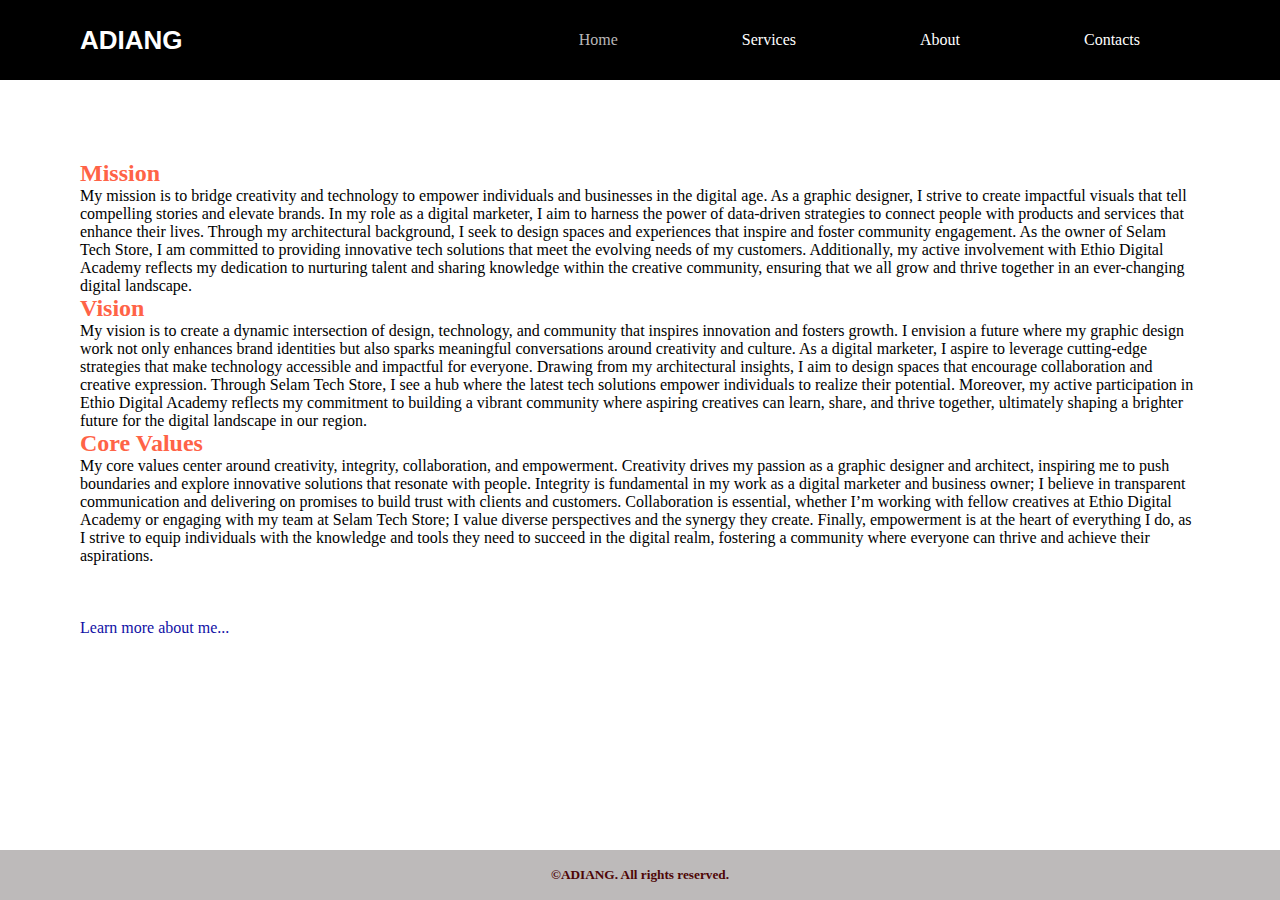
<file: index.html>
<!DOCTYPE html>
<html lang="en">
<head>
    <title>Adiang Site</title>
    <link rel="stylesheet" href="style.css">
</head>
<body>
    <nav>
        <label id="logo">ADIANG</label>
        <ul>
            <li><a href="#" id="selected">Home</a></li>
            <li><a href="Services.html">Services</a></li>
            <li><a href="about.html">About</a></li>
            <li><a href="Contacts.html">Contacts</a></li>
        
        </ul>

    </nav>
    <div id="main-content">
        <h2>Mission</h2>

        My mission is to bridge creativity and technology to empower individuals and businesses in the digital age. As a graphic designer, I strive to create impactful visuals that tell compelling stories and elevate brands. In my role as a digital marketer, I aim to harness the power of data-driven strategies to connect people with products and services that enhance their lives. Through my architectural background, I seek to design spaces and experiences that inspire and foster community engagement. As the owner of Selam Tech Store, I am committed to providing innovative tech solutions that meet the evolving needs of my customers. Additionally, my active involvement with Ethio Digital Academy reflects my dedication to nurturing talent and sharing knowledge within the creative community, ensuring that we all grow and thrive together in an ever-changing digital landscape.
        <h2>Vision</h2>


        My vision is to create a dynamic intersection of design, technology, and community that inspires innovation and fosters growth. I envision a future where my graphic design work not only enhances brand identities but also sparks meaningful conversations around creativity and culture. As a digital marketer, I aspire to leverage cutting-edge strategies that make technology accessible and impactful for everyone. Drawing from my architectural insights, I aim to design spaces that encourage collaboration and creative expression. Through Selam Tech Store, I see a hub where the latest tech solutions empower individuals to realize their potential. Moreover, my active participation in Ethio Digital Academy reflects my commitment to building a vibrant community where aspiring creatives can learn, share, and thrive together, ultimately shaping a brighter future for the digital landscape in our region.
         <h2>Core Values</h2>


         My core values center around creativity, integrity, collaboration, and empowerment. Creativity drives my passion as a graphic designer and architect, inspiring me to push boundaries and explore innovative solutions that resonate with people. Integrity is fundamental in my work as a digital marketer and business owner; I believe in transparent communication and delivering on promises to build trust with clients and customers. Collaboration is essential, whether I’m working with fellow creatives at Ethio Digital Academy or engaging with my team at Selam Tech Store; I value diverse perspectives and the synergy they create. Finally, empowerment is at the heart of everything I do, as I strive to equip individuals with the knowledge and tools they need to succeed in the digital realm, fostering a community where everyone can thrive and achieve their aspirations. <br> <br><br><br>

         <a href="about.html" style="color:rgb(16, 16, 165);">Learn more about me...</a>
         



    </div>
    <footer>
      <h5 style="color: rgb(78, 6, 6); text-align: center;"> &copy;ADIANG. All rights reserved.</h5>

    </footer>
    
</body>
</html>
</file>
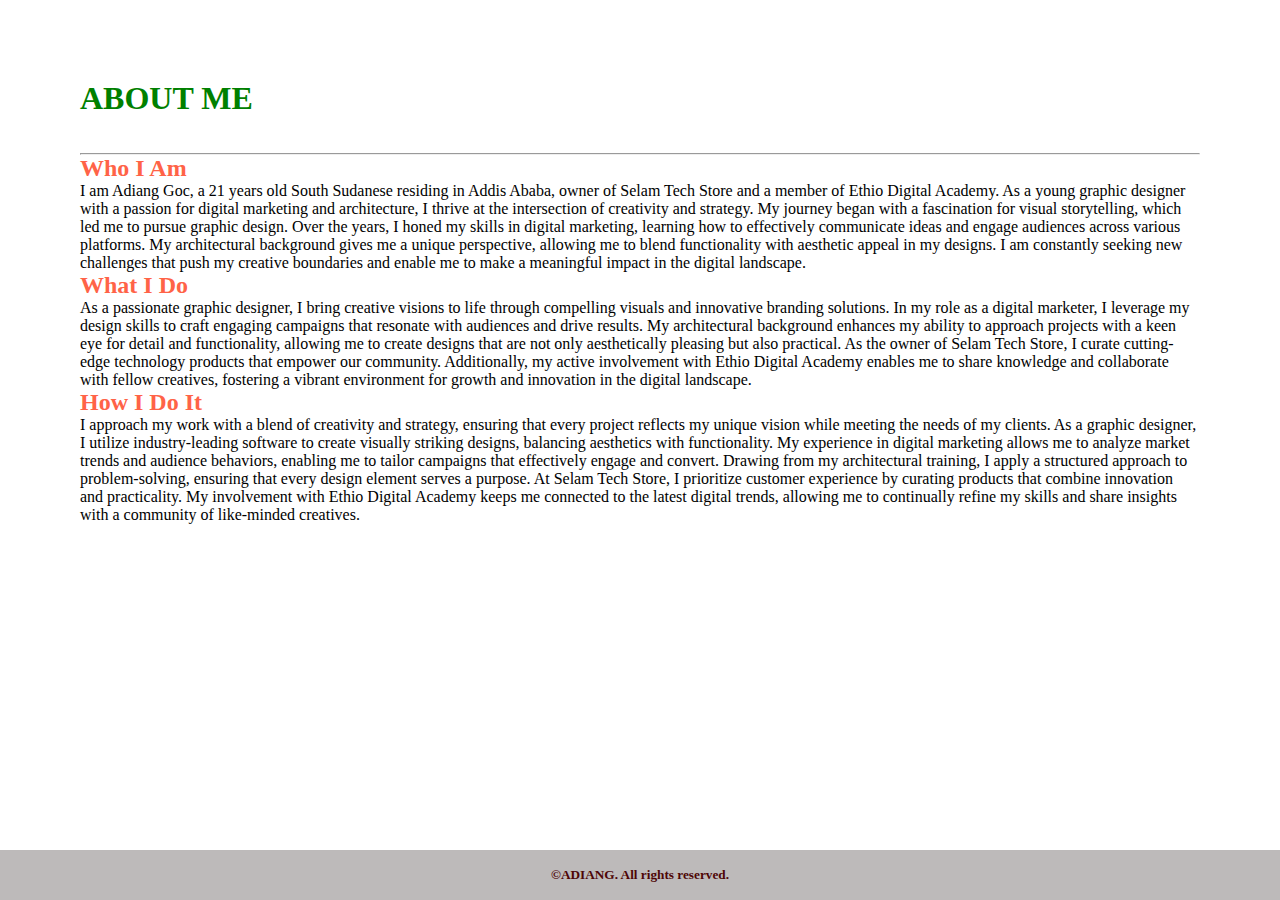
<file: about.html>
<!DOCTYPE html>
<html lang="en">
<head>
    <title>About Us</title>
    <link rel="stylesheet" href="style.css">
</head>
<body>
    <div id="main-content">
    <h1 style="color: green;">ABOUT ME</h1> <br> <br>
    <hr>
    <h2>Who I Am</h2>
    I am Adiang Goc, a 21 years old South Sudanese residing in Addis Ababa, owner of Selam Tech Store and a member of Ethio Digital Academy. As a young graphic designer with a passion for digital marketing and architecture, I thrive at the intersection of creativity and strategy. My journey began with a fascination for visual storytelling, which led me to pursue graphic design. Over the years, I honed my skills in digital marketing, learning how to effectively communicate ideas and engage audiences across various platforms. My architectural background gives me a unique perspective, allowing me to blend functionality with aesthetic appeal in my designs. I am constantly seeking new challenges that push my creative boundaries and enable me to make a meaningful impact in the digital landscape.

    <h2>What I Do</h2>
    As a passionate graphic designer, I bring creative visions to life through compelling visuals and innovative branding solutions. In my role as a digital marketer, I leverage my design skills to craft engaging campaigns that resonate with audiences and drive results. My architectural background enhances my ability to approach projects with a keen eye for detail and functionality, allowing me to create designs that are not only aesthetically pleasing but also practical. As the owner of Selam Tech Store, I curate cutting-edge technology products that empower our community. Additionally, my active involvement with Ethio Digital Academy enables me to share knowledge and collaborate with fellow creatives, fostering a vibrant environment for growth and innovation in the digital landscape.

    <h2>How I Do It</h2>
    I approach my work with a blend of creativity and strategy, ensuring that every project reflects my unique vision while meeting the needs of my clients. As a graphic designer, I utilize industry-leading software to create visually striking designs, balancing aesthetics with functionality. My experience in digital marketing allows me to analyze market trends and audience behaviors, enabling me to tailor campaigns that effectively engage and convert. Drawing from my architectural training, I apply a structured approach to problem-solving, ensuring that every design element serves a purpose. At Selam Tech Store, I prioritize customer experience by curating products that combine innovation and practicality. My involvement with Ethio Digital Academy keeps me connected to the latest digital trends, allowing me to continually refine my skills and share insights with a community of like-minded creatives.
</div>
<footer>
    <h5 style="color: rgb(78, 6, 6); text-align: center;"> &copy;ADIANG. All rights reserved.</h5>
 </footer>
    
</body>
</html>
</file>
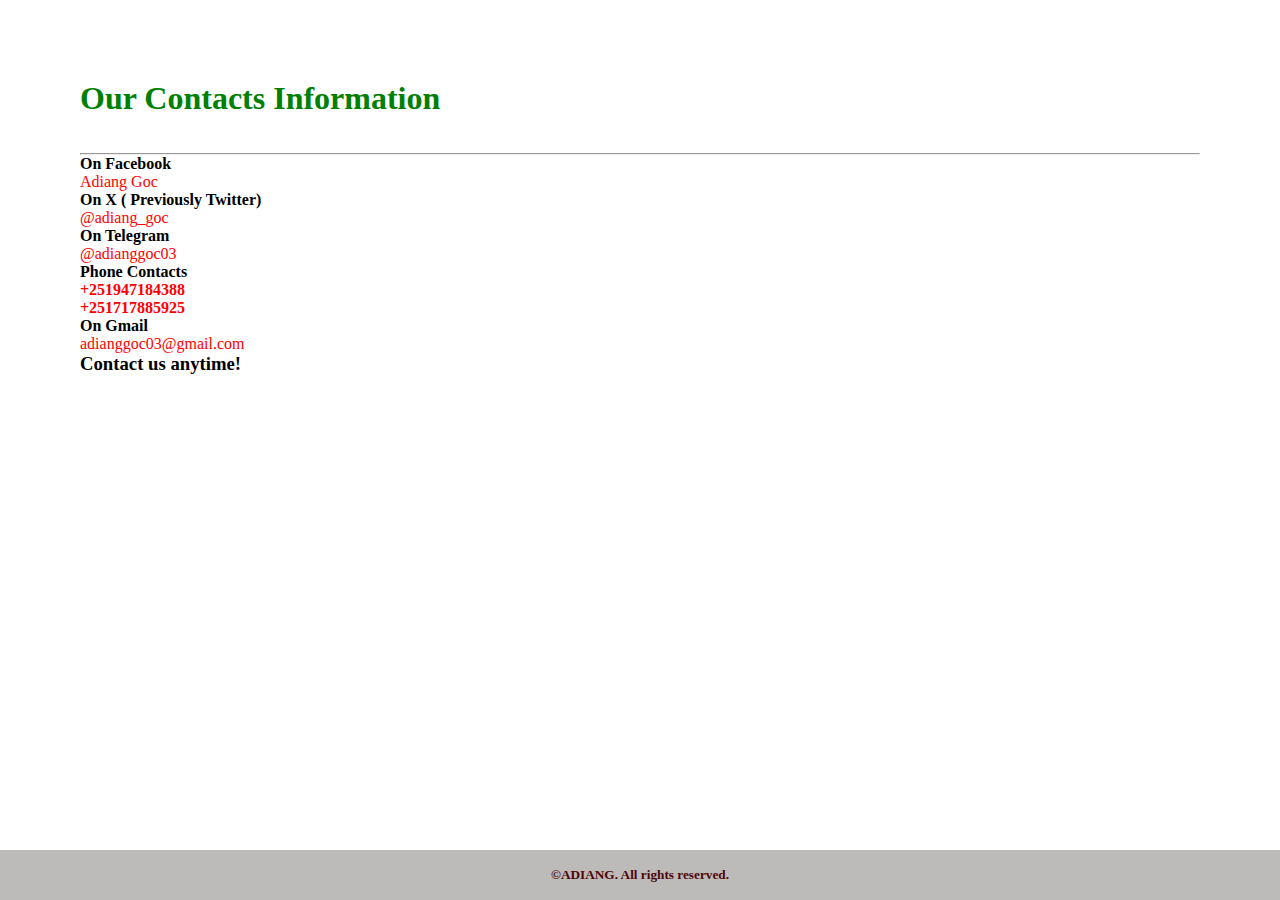
<file: Contacts.html>
<!DOCTYPE html>
<html lang="en">
<head>
    <title>Contacts</title>
    <link rel="stylesheet" href="style.css">
</head>
<body>
    <div id="main-content">
    <h1 style="color: green;">Our Contacts Information</h1> <br> <br>
    <hr>
    <h4>On Facebook</h4>
    <a style="color: red;" href="#">Adiang Goc</a>

    <h4>On X ( Previously Twitter)</h4>
    <a style="color: red;" href="#">@adiang_goc</a>
    <h4>On Telegram</h4>
   
   <a style="color: red;" href="#">@adianggoc03</a>
    <h4>Phone Contacts</h4>
    <h4 style="color: red;" href="Contacts.html">+251947184388</h4>
    
    <h4 style="color: red;" href="Contacts.html">+251717885925</h4>

    <h4>On Gmail</h4>
    <a style="color: red;" href="#">adianggoc03@gmail.com</a>
    
    <h3>Contact us anytime!</h3>
</div>
<footer>
    <h5 style="color: rgb(78, 6, 6); text-align: center;"> &copy;ADIANG. All rights reserved.</h5>
 </footer>
    
</body>
</html>
</file>
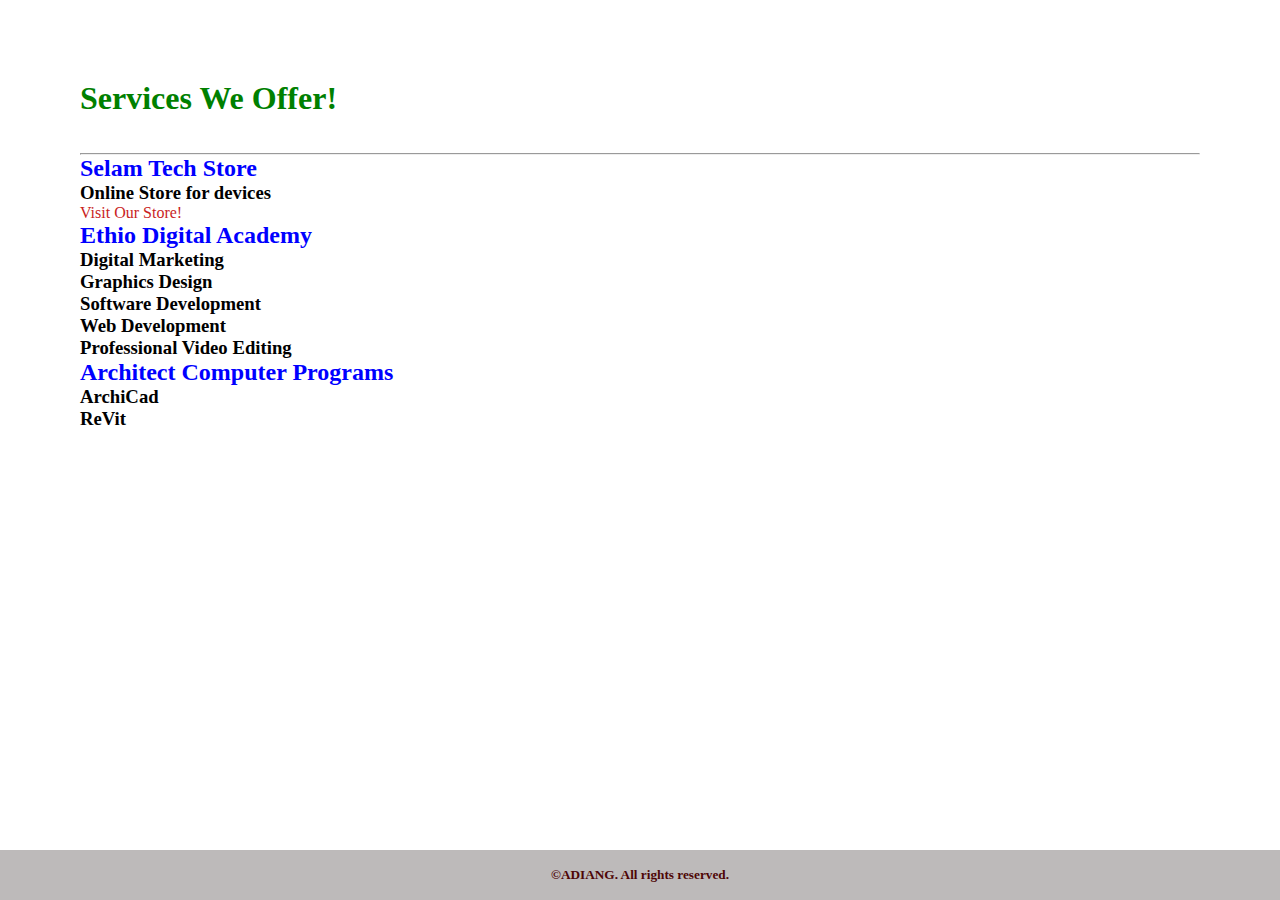
<file: Services.html>
<!DOCTYPE html>
<html lang="en">
<head>
    <title>Services</title>
    <link rel="stylesheet" href="style.css">
</head>
<body>
    <div id="main-content">
    <h1 style="color: green;">Services We Offer!</h1> <br> <br>
    <hr>
    <h2 style="color: blue;">Selam Tech Store</h2>
    <h3>Online Store for devices</h3>    
    <a href="#" style="color:rgb(201, 30, 30);">Visit Our Store!</a>
        

    <h2 style="color: blue;">Ethio Digital Academy</h2>
    <h3>Digital Marketing</h3>
    <h3>Graphics Design</h3>

    <h3>Software Development</h3>

    <h3>Web Development</h3>
    <h3>Professional Video Editing</h3>
    <h2 style="color: blue;">Architect Computer Programs</h2>
    <h3>ArchiCad</h3>
    <h3>ReVit</h3>
   
</div>
<footer>
    <h5 style="color: rgb(78, 6, 6); text-align: center;"> &copy;ADIANG. All rights reserved.</h5>
 </footer>
    
</body>
</html>
</file>
<file: style.css>
*{
    text-decoration: none;
    margin:0px;
    padding:0px;
    list-style: none;
}
nav
{
    background-color: black;
    width: 100%;
    height: 80px;
}
#logo
{
    font-size: 26px;
    font-weight: bold;
    font-family:Impact, Haettenschweiler, 'Arial Narrow Bold', sans-serif;
    color: white;
    line-height: 80px;
    margin-left: 80px;
}
ul
{
    float:right;
    line-height: 80px;
    margin-right: 80px;
}
li
{
    display: inline-block;
    padding-left: 60px;
    padding-right: 60px;
}
a
{
    color:white;
}
#selected,a:hover
{
    color:rgb(185, 183, 183);
  
}
#main-content
{
    margin:80px;
}
h2
{
    color:tomato;
}
body
{
    display: flex;
    flex-direction: column;
    height: 100vh;
}
footer
{
    background-color: rgb(189, 186, 186);
    height: 50px;
    width: 100%;
    line-height: 50px;
    margin-top: auto;
}
</file>
